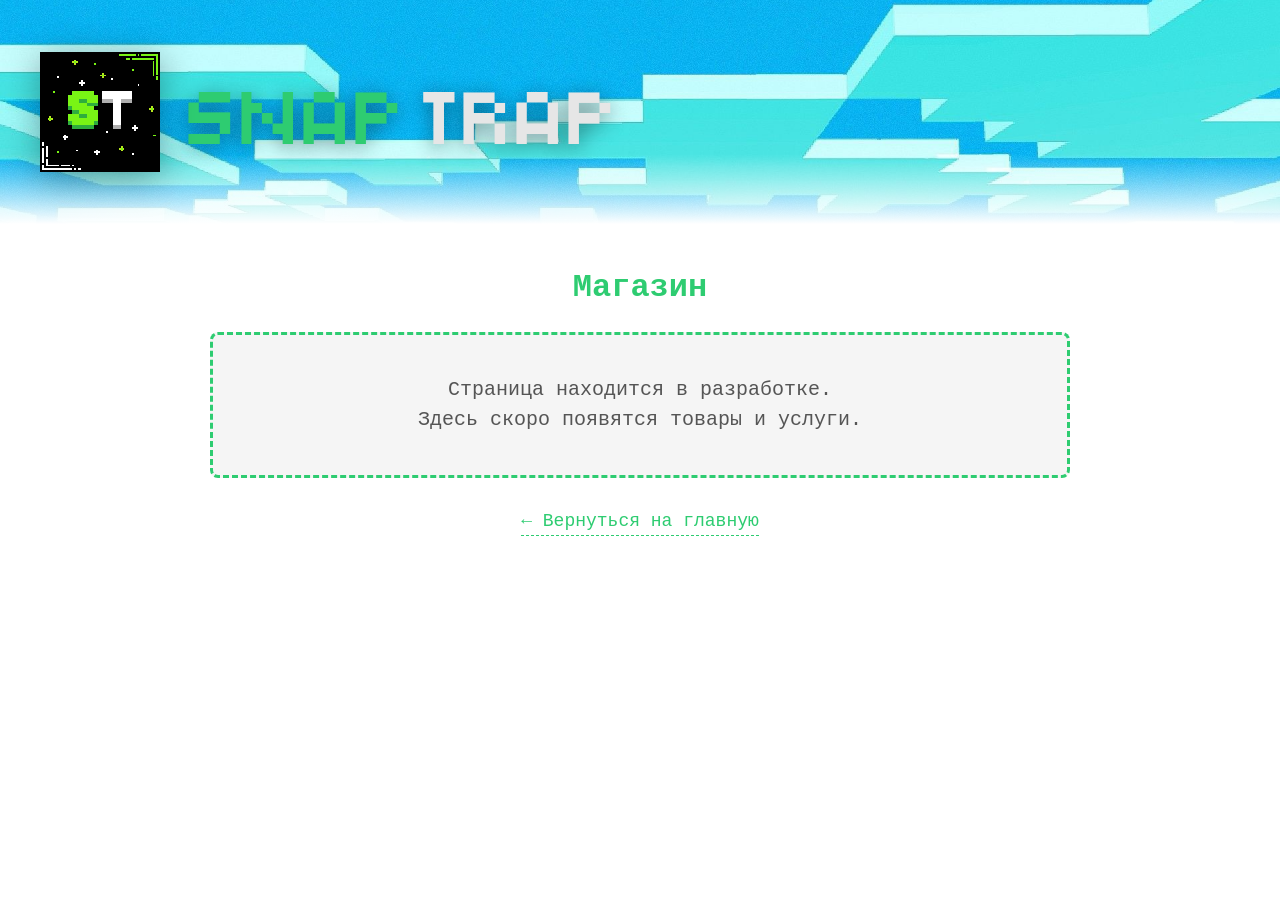
<file: shop.html>
<!DOCTYPE html>
<html lang="ru">
<head>
  <meta charset="UTF-8">
  <meta name="viewport" content="width=device-width, initial-scale=1.0">
  <title>Магазин — Snap Trap</title>
  <link rel="icon" type="image/png" href="icon.png">
  <link rel="stylesheet" href="style.css">
  <style>
    /* Дополнительные стили только для страницы магазина */
    .shop-container {
      max-width: 900px;
      margin: 40px auto;
      padding: 0 20px;
      text-align: center;
    }
    .shop-container h2 {
      font-size: 32px;
      margin-bottom: 20px;
      color: var(--green);
    }
    .shop-placeholder {
      background: var(--bg-soft);
      border: 3px dashed var(--green);
      padding: 40px;
      border-radius: 8px;
      font-size: 20px;
      color: var(--text-mid);
    }
    .back-link {
      display: inline-block;
      margin-top: 30px;
      color: var(--green);
      text-decoration: none;
      font-size: 18px;
      border-bottom: 1px dashed var(--green);
    }
    .back-link:hover {
      color: var(--green-dark);
    }
  </style>
</head>
<body>

  <!-- ================= БАННЕР ================= -->
  <header class="banner">
    <div class="banner-left">
      <img src="icon.png" alt="Snap Trap" class="banner-icon">
      <h1 class="banner-title">
        <span class="title-snap">Snap</span>
        <span class="title-trap">Trap</span>
      </h1>
    </div>
    <div class="banner-right"></div>
    <div class="banner-fade"></div>
  </header>

  <!-- ================= КОНТЕНТ МАГАЗИНА ================= -->
  <div class="page" style="display: block;">
    <div class="shop-container">
      <h2>Магазин</h2>
      <div class="shop-placeholder">
        Страница находится в разработке.<br>
        Здесь скоро появятся товары и услуги.
      </div>
      <a href="index.html" class="back-link">← Вернуться на главную</a>
    </div>
  </div>

</body>
</html>
</file>
<file: style.css>
/* ================= ШРИФТ ================= */
@font-face {
  font-family: 'TitleFont';
  src: url('title.otf') format('opentype');
  font-weight: normal;
  font-style: normal;
  font-display: swap;
}

/* ================= ПЕРЕМЕННЫЕ ================= */
:root {
  --green: #2ecc71;
  --green-dark: #27ae60;
  --green-glow: rgba(46, 204, 113, 0.35);
  --trap-gray: #e6e6e6;
  --text-dark: #222;
  --text-mid: #555;
  --bg: #ffffff;
  --bg-soft: #f5f5f5;
  --mono: 'Consolas', 'Courier New', monospace;
  --chamfer: 16px;
  --banner-h: 224px;
  --side-w: 20%;
  
  /* Переменные для светлой темы */
  --terminal-bg: #111;
  --terminal-text: #e6e6e6;
  --description-bg: #f5f5f5;
  --description-text: #222;
}

/* Тёмная тема (автоматически) */
@media (prefers-color-scheme: dark) {
  :root {
    --bg: #121212;
    --text-dark: #e0e0e0;
    --text-mid: #a0a0a0;
    --bg-soft: #1e1e1e;
    --description-bg: #1e1e1e;
    --description-text: #e0e0e0;
    --terminal-bg: #000000;
    --terminal-text: #eeeeee;
    --trap-gray: #aaaaaa;
  }
}

/* ================= СБРОС ================= */
* { box-sizing: border-box; margin: 0; padding: 0; }

html, body {
  background: var(--bg);
  color: var(--text-dark);
  font-family: var(--mono);
  line-height: 1.5;
  transition: background 0.3s ease, color 0.3s ease;
}

body {
  display: flex;
  flex-direction: column;
  min-height: 100vh;
}

/* ================= БАННЕР ================= */
.banner {
  position: relative;
  flex: 0 0 auto;
  display: flex;
  width: 100%;
  height: var(--banner-h);
  background: url('sky.jpg') center/cover no-repeat;
  overflow: hidden;
}

.banner-left {
  width: 50%;
  display: flex;
  align-items: center;
  justify-content: flex-start;
  padding-left: 40px;
  gap: 24px;
  position: relative;
  z-index: 2;
}
.banner-right { width: 50%; }

.banner-icon {
  height: 120px;
  width: 120px;
  object-fit: contain;
  image-rendering: pixelated;
  filter: drop-shadow(0 6px 18px rgba(0, 0, 0, 0.35));
  animation: iconFade 1.2s ease-out;
}

.banner-title {
  font-family: 'TitleFont', sans-serif;
  font-size: 74px;
  font-weight: normal;
  letter-spacing: 2px;
  display: flex;
  gap: 0.25em;
  animation: titleFade 1.4s ease-out;
}
.title-snap { color: var(--green); text-shadow: 0 4px 20px rgba(0, 0, 0, 0.45); }
.title-trap { color: var(--trap-gray); text-shadow: 0 4px 20px rgba(0, 0, 0, 0.45); }

.banner-fade {
  position: absolute;
  left: 0; right: 0; bottom: 0;
  height: 70px;
  background: linear-gradient(to bottom, rgba(255,255,255,0) 0%, var(--bg) 100%);
  pointer-events: none;
  z-index: 1;
  transition: background 0.3s ease;
}
@media (prefers-color-scheme: dark) {
  .banner-fade { background: linear-gradient(to bottom, rgba(18,18,18,0) 0%, var(--bg) 100%); }
}

@keyframes iconFade  { from { opacity: 0; transform: scale(0.9); } to { opacity: 1; transform: scale(1); } }
@keyframes titleFade { from { opacity: 0; transform: translateX(-20px); } to { opacity: 1; transform: translateX(0); } }

/* ================= СЕТКА ================= */
.page {
  flex: 1 1 auto;
  display: flex;
  align-items: stretch;
  width: 100%;
}

.content {
  flex: 1 1 auto;
  width: calc(100% - var(--side-w));
  padding: 40px 4vw 60px 4vw;
  min-width: 0;
}

/* ================= ПРАВАЯ ПОЛОСА ================= */
.side-strip {
  flex: 0 0 var(--side-w);
  width: var(--side-w);
  position: relative;
  overflow: hidden;
  background: url('fon.jpg') repeat;
  background-size: auto;
  background-position: left top;
  min-height: 100%;
}

.side-strip-fade {
  position: absolute;
  top: 0; bottom: 0; left: 0;
  width: 70px;
  background: linear-gradient(to right, var(--bg) 0%, rgba(255,255,255,0) 100%);
  pointer-events: none;
  z-index: 1;
  transition: background 0.3s ease;
}
@media (prefers-color-scheme: dark) {
  .side-strip-fade { background: linear-gradient(to right, var(--bg) 0%, rgba(18,18,18,0) 100%); }
}

/* ================= МЕЧ ================= */
.sword-wrapper {
  position: absolute;
  top: 60px;
  left: 50%;
  width: 80%;
  max-width: 320px;
  transform: translateX(-50%);
  transform-origin: 50% 80%;
  z-index: 2;
  opacity: 0;
  animation: swordSlash 1.1s cubic-bezier(.2, .7, .3, 1) 0.3s forwards;
}

.sword {
  width: 100%;
  display: block;
  filter: drop-shadow(0 8px 20px rgba(0, 0, 0, 0.35));
}

.sword-glint {
  position: absolute;
  top: 0; left: 0; width: 100%; height: 100%;
  background: linear-gradient(
    120deg,
    rgba(160, 32, 240, 0) 20%,
    rgba(160, 32, 240, 0.6) 40%,
    rgba(160, 32, 240, 0.8) 50%,
    rgba(160, 32, 240, 0.6) 60%,
    rgba(160, 32, 240, 0) 80%
  );
  background-size: 300% 300%;
  -webkit-mask-image: url('sword.png');
  mask-image: url('sword.png');
  -webkit-mask-size: contain;
  mask-size: contain;
  -webkit-mask-repeat: no-repeat;
  mask-repeat: no-repeat;
  -webkit-mask-position: center;
  mask-position: center;
  pointer-events: none;
  mix-blend-mode: screen;
  animation: glintMove 3s linear infinite;
}

@keyframes swordSlash {
  0%   { opacity: 0; transform: translateX(-50%) rotate(-75deg) scale(0.9); }
  40%  { opacity: 1; transform: translateX(-50%) rotate(-15deg) scale(1.05); }
  70%  { transform: translateX(-50%) rotate(8deg) scale(1); }
  100% { opacity: 1; transform: translateX(-50%) rotate(0deg) scale(1); }
}

@keyframes glintMove {
  0%   { background-position: 100% 100%; }
  100% { background-position: 0% 0%; }
}

/* ================= ССЫЛКИ В ПРАВОЙ ПАНЕЛИ ================= */
.side-links {
  position: absolute;
  bottom: 40px;
  left: 50%;
  transform: translateX(-50%);
  width: 80%;
  display: flex;
  flex-direction: column;
  gap: 12px;
  z-index: 2;
}

.side-btn {
  display: block;
  text-align: center;
  padding: 12px;
  font-family: var(--mono);
  font-size: 18px;
  font-weight: bold;
  text-decoration: none;
  text-transform: uppercase;
  color: #fff;
  background: var(--green);
  border: 2px solid var(--green-dark);
  transition: all 0.2s ease;
  clip-path: polygon(10px 0, 100% 0, 100% calc(100% - 10px), calc(100% - 10px) 100%, 0 100%, 0 10px);
}

.side-btn:hover {
  background: var(--green-dark);
  transform: scale(1.02);
}

.socials-container {
  display: flex;
  justify-content: center;
  gap: 10px;
  flex-wrap: wrap;
}

.social-btn {
  display: flex;
  align-items: center;
  justify-content: center;
  width: 44px;
  height: 44px;
  background: var(--terminal-bg);
  color: #fff;
  font-family: var(--mono);
  font-weight: bold;
  text-decoration: none;
  font-size: 14px;
  border: 2px solid #444;
  transition: all 0.2s ease;
}

.social-btn:hover {
  border-color: var(--green);
  color: var(--green);
  background: #000;
}

/* ================= ТЕРМИНАЛ ================= */
.terminal {
  background: var(--terminal-bg);
  color: var(--terminal-text);
  font-family: var(--mono);
  font-size: 22px;
  width: 100%;
  padding: 32px 24px 16px 24px;
  position: relative;
  clip-path: polygon(
    var(--chamfer) 0, calc(100% - var(--chamfer)) 0,
    100% var(--chamfer), 100% calc(100% - var(--chamfer)),
    calc(100% - var(--chamfer)) 100%, var(--chamfer) 100%,
    0 calc(100% - var(--chamfer)), 0 var(--chamfer)
  );
  box-shadow: inset 0 0 16px rgba(0, 0, 0, 0.6);
}

.terminal::before {
  content: '';
  position: absolute;
  top: 12px; left: 20px;
  width: 10px; height: 10px;
  background: #444;
  box-shadow: 16px 0 0 #444, 32px 0 0 #444;
}

/* ================= API ================= */
.api-block { margin-bottom: 24px; }

.api-terminal {
  padding-top: 36px;
  padding-bottom: 16px;
}

.api-label  { color: var(--green); margin-right: 10px; }
.api-output { color: #ffffff; }

/* Стиль для кликабельного IP */
.clickable {
  cursor: pointer;
  border-bottom: 1px dashed var(--green);
  transition: color 0.2s;
}
.clickable:hover { color: var(--green); }

/* Индикатор онлайна */
.online-status {
  font-size: 18px;
  margin-left: 10px;
  color: #888;
}
.online-status.valid {
  color: var(--green);
}
.online-status.invalid {
  color: #ff4d4d;
}

.version {
  margin-top: 12px;
  color: var(--text-mid);
  font-size: 20px;
  padding-left: 8px;
  display: flex;
  align-items: center;
  gap: 10px;
}

.badge {
  display: inline-block;
  padding: 2px 8px;
  font-size: 14px;
  font-weight: bold;
  background: #f0f0f0;
  color: #333;
  border: 1px solid #ccc;
  border-radius: 4px;
}
@media (prefers-color-scheme: dark) {
  .badge { background: #333; color: #ddd; border-color: #555; }
}

/* ================= ОПИСАНИЕ ================= */
.description-block { margin-bottom: 32px; }

.dashed-frame {
  padding: 30px 40px;
  background: var(--description-bg);
  border: 3px dashed var(--green);
  animation: dashPulse 3s ease-in-out infinite;
}

@keyframes dashPulse {
  0%, 100% { border-color: var(--green);      box-shadow: 0 0 0 0 var(--green-glow); }
  50%      { border-color: var(--green-dark); box-shadow: 0 0 16px 4px var(--green-glow); }
}

.description-text {
  white-space: pre-wrap;
  color: var(--description-text);
  font-size: 22px;
}

/* ================= ИВЕНТЫ ================= */
.events-block { margin-top: 10px; }

.events-frame {
  border: 3px solid var(--green);
  background: var(--bg-soft);
  overflow: hidden;
  transition: box-shadow 0.3s ease;
}
.events-frame.open { box-shadow: 0 0 20px 4px var(--green-glow); }

.events-toggle {
  display: flex;
  align-items: center;
  justify-content: space-between;
  width: 100%;
  background: transparent;
  border: none;
  padding: 20px 30px;
  font-family: var(--mono);
  font-size: 22px;
  color: var(--text-dark);
  cursor: pointer;
  transition: background 0.2s ease;
}
.events-toggle:hover { background: rgba(46, 204, 113, 0.08); }

.events-label { color: var(--green); font-weight: bold; }

.events-arrow {
  color: var(--green);
  font-size: 20px;
  transition: transform 0.3s ease;
  display: inline-block;
}
.events-toggle[aria-expanded="true"] .events-arrow { transform: rotate(180deg); }

.events-content {
  max-height: 0;
  opacity: 0;
  overflow: hidden;
  padding: 0 20px;
  transition: max-height 0.45s ease, opacity 0.3s ease, padding 0.3s ease;
}
.events-content.open {
  max-height: 1400px;
  opacity: 1;
  padding: 0 20px 24px;
}

.events-terminal { 
  padding-top: 36px;
  padding-bottom: 16px;
}

.events-text {
  white-space: pre-wrap;
  color: #ff4d4d;
  font-family: var(--mono);
  font-size: 20px;
  margin: 0;
}

/* ================= УВЕДОМЛЕНИЕ (TOAST) ================= */
.toast {
  position: fixed;
  bottom: 30px;
  left: 50%;
  transform: translateX(-50%) translateY(20px);
  background: var(--green);
  color: #fff;
  padding: 12px 24px;
  font-family: var(--mono);
  font-size: 18px;
  font-weight: bold;
  border-radius: 4px;
  opacity: 0;
  pointer-events: none;
  transition: all 0.3s ease;
  z-index: 9999;
  box-shadow: 0 4px 12px rgba(0,0,0,0.2);
}
.toast.show {
  opacity: 1;
  transform: translateX(-50%) translateY(0);
}

/* ================= АНИМАЦИИ ================= */
.api-block, .description-block, .events-block { animation: fadeUp 0.7s ease-out both; }
.description-block { animation-delay: 0.1s; }
.events-block      { animation-delay: 0.2s; }

@keyframes fadeUp {
  from { opacity: 0; transform: translateY(10px); }
  to   { opacity: 1; transform: translateY(0); }
}

/* ================= АДАПТИВ ================= */
@media (max-width: 1024px) {
  .terminal { font-size: 18px; padding: 24px 20px 12px 20px; --chamfer: 12px; }
  .api-terminal { padding-top: 28px; padding-bottom: 12px; }
  .description-text, .events-toggle, .events-text { font-size: 18px; }
  .version { font-size: 16px; }
  .side-btn { font-size: 14px; padding: 8px; }
  .social-btn { width: 36px; height: 36px; font-size: 12px; }
}

@media (max-width: 820px) {
  .page { flex-direction: column; }
  .content { width: 100%; padding: 20px; }
  .side-strip { width: 100%; flex: 0 0 auto; height: 300px; }
  .side-strip-fade {
    top: 0; bottom: auto; left: 0; right: 0;
    width: 100%; height: 50px;
    background: linear-gradient(to bottom, var(--bg) 0%, rgba(255,255,255,0) 100%);
  }
  .sword-wrapper { top: 10px; left: 20px; transform: none; width: 100px; }
  .side-links {
    bottom: 20px;
    right: 20px;
    left: auto;
    transform: none;
    width: auto;
    align-items: flex-end;
  }
  .socials-container { justify-content: flex-end; }
}

@media (max-width: 720px) {
  .banner { height: auto; flex-direction: column; }
  .banner-left { width: 100%; padding: 20px; justify-content: center; flex-wrap: wrap; }
  .banner-right { display: none; }
  .banner-icon { height: 80px; width: 80px; }
  .banner-title { font-size: 44px; }
}
</file>
